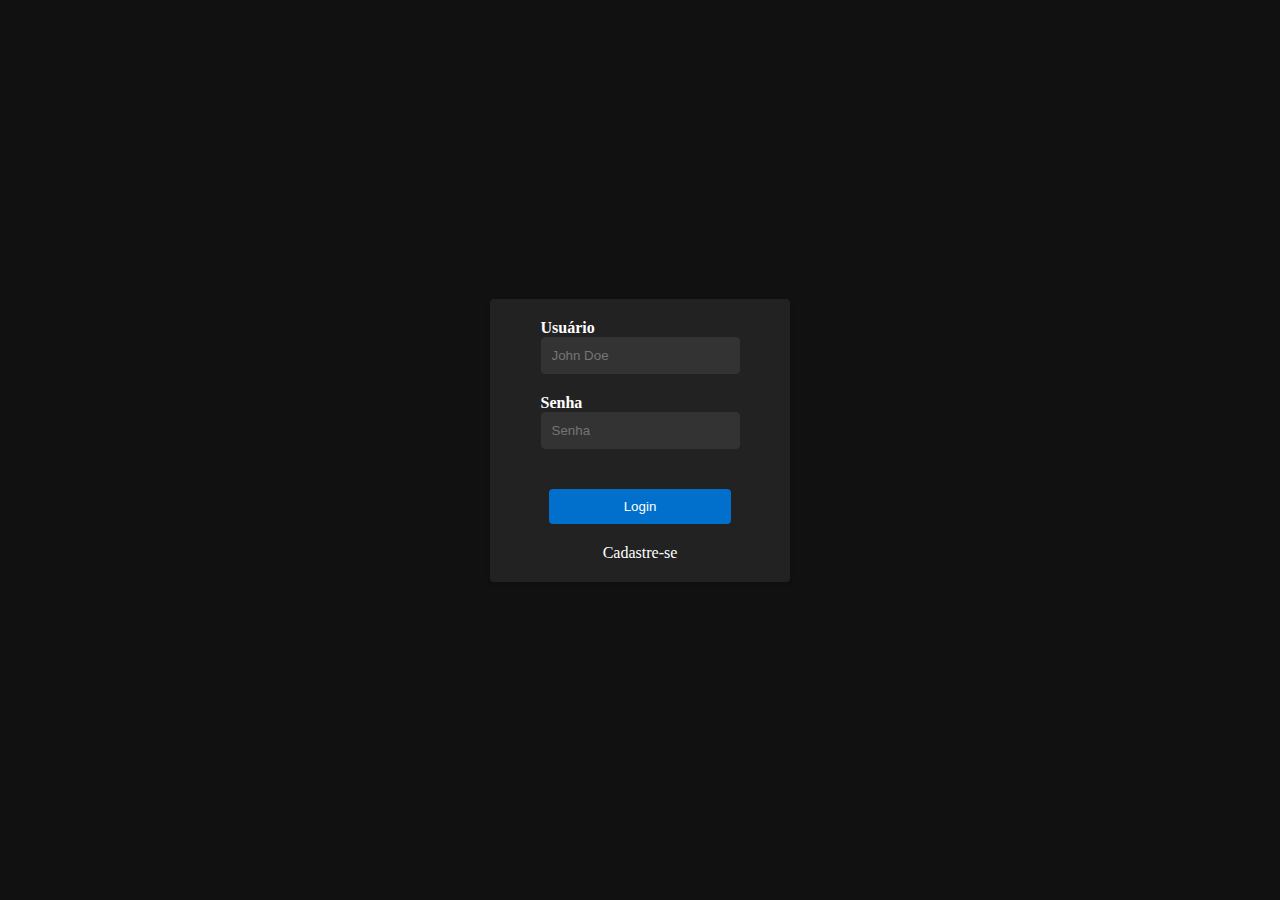
<file: index.html>
<!DOCTYPE html>
<html lang="pt-br">
<head>
    <meta charset="UTF-8">
    <meta name="viewport" content="width=device-width, initial-scale=1.0">
    <link rel="stylesheet" href="styles.css">
    <link rel="stylesheet" href="./css/login.css">
    <title>Login</title>
</head>
<body>
    <div class="login-container">
        <form id="login-form" action="./php/users/login.php" method="post" class="login-form">
            <div class="input-container">
                <label for="username">Usuário</label>
                <input type="text" name="username" id="username" class="input-field" placeholder="John Doe" required>
            </div>
            <div class="input-container">
                <label for="password">Senha</label>
                <input type="password" name="password" id="password" class="input-field" placeholder="Senha" required>
            </div>
            <button type="submit" class="login-button">Login</button>
            <a href="./pages/create_account/index.html" class="register-button">Cadastre-se</a>
        </form>
    </div>
</body>
</html>
</file>
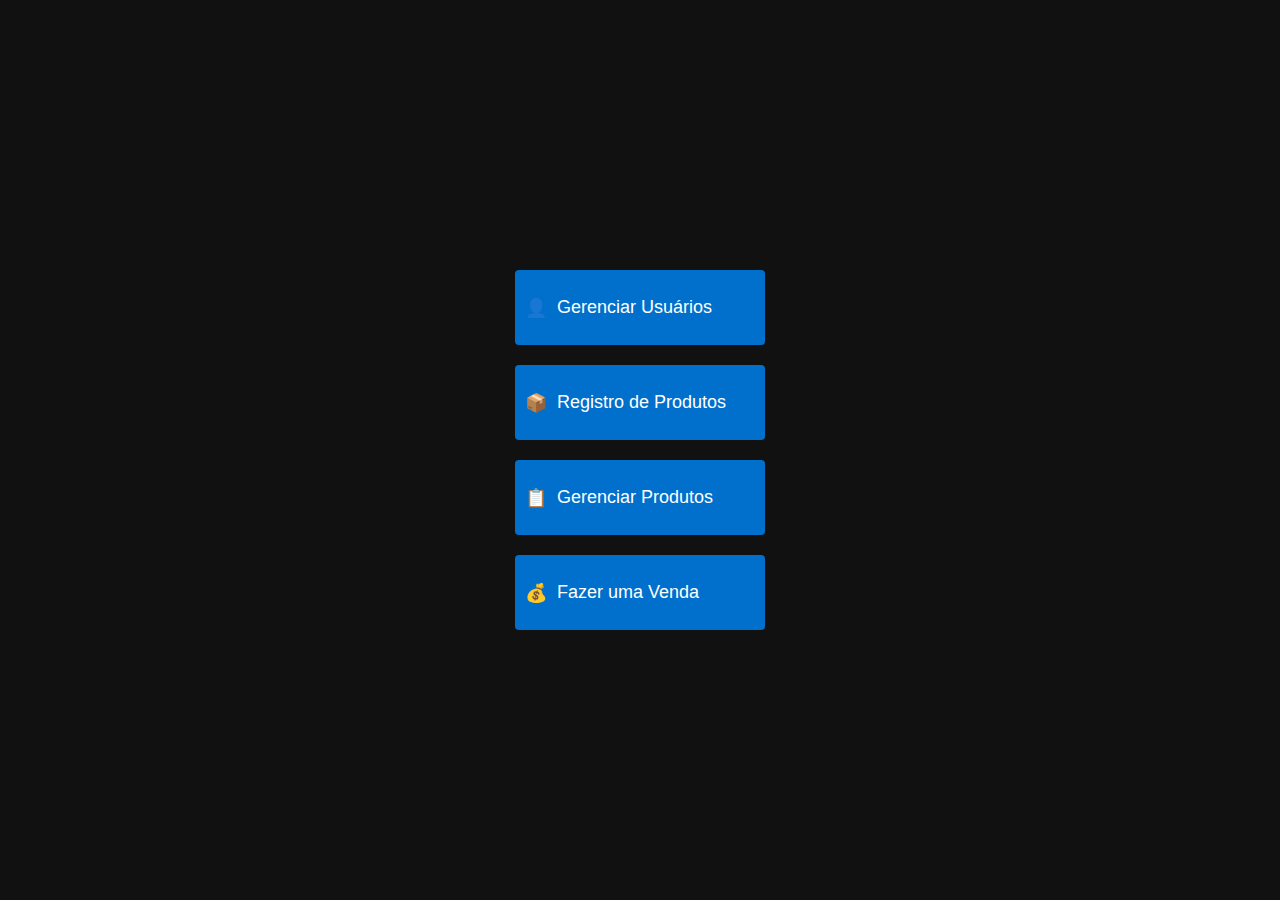
<file: pages/home/index.html>
<!DOCTYPE html>
<html lang="pt-br">
<head>
    <meta charset="UTF-8">
    <meta name="viewport" content="width=device-width, initial-scale=1.0">
    <link rel="stylesheet" href="../../styles.css">
    <link rel="stylesheet" href="./styles/home.css"> 
    <title>Lojinha</title>
</head>
<body>
    <div class="home-container">
        <a href="../users/index.php" class="nav-link">
            <span class="nav-icon">👤</span> Gerenciar Usuários
        </a>
        <a href="../products/register.html" class="nav-link">
            <span class="nav-icon">📦</span> Registro de Produtos
        </a>
        <a href="../products/index.php" class="nav-link">
            <span class="nav-icon">📋</span> Gerenciar Produtos
        </a>
        <a href="../cart/" class="nav-link">
            <span class="nav-icon">💰</span> Fazer uma Venda
        </a>
    </div>
</body>
</html>
</file>
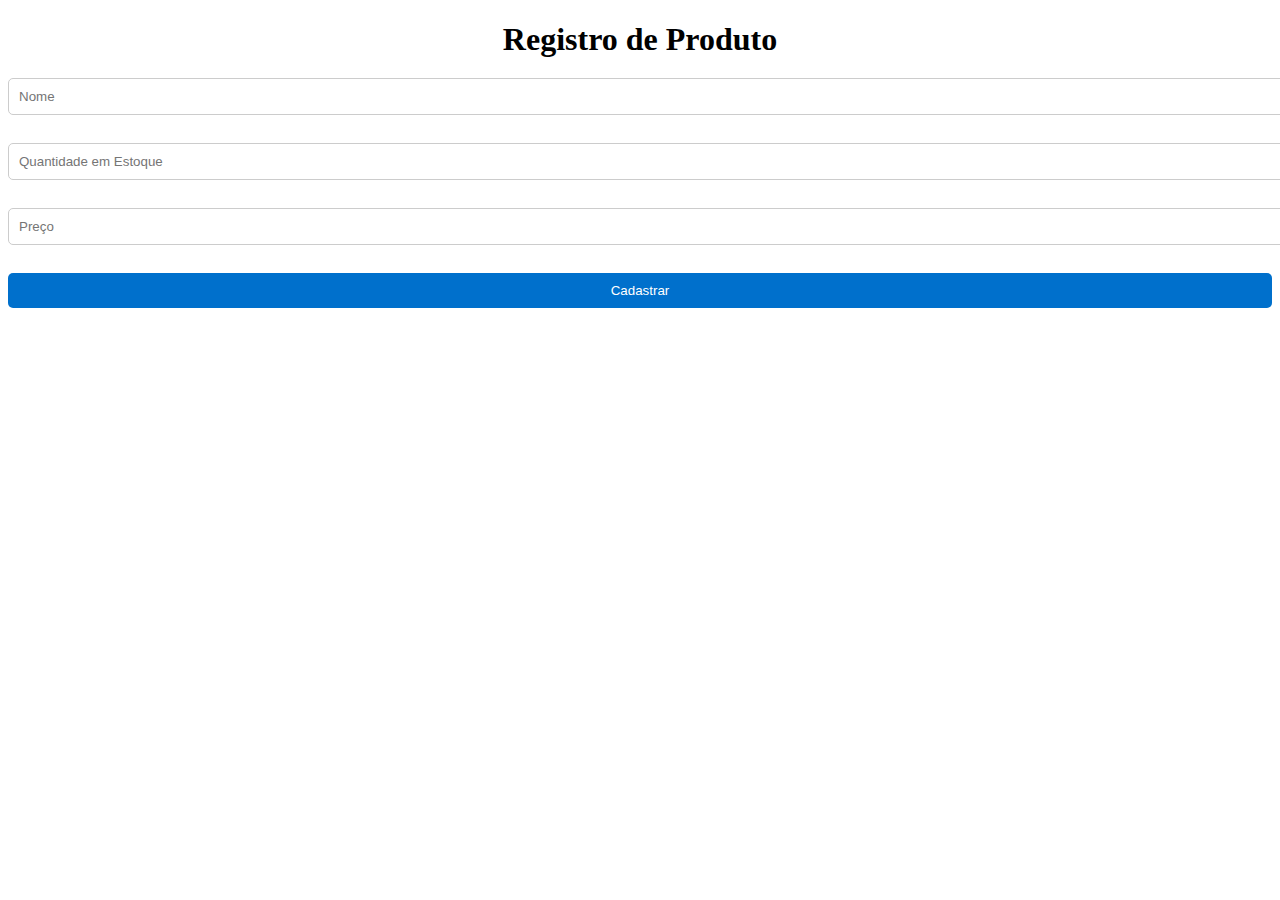
<file: html/register.html>
<!DOCTYPE html>
<html lang="ptbr">
<head>
    <link rel="stylesheet" href="./../css/register.css">

    <meta charset="UTF-8">
    <meta name="viewport" content="width=device-width, initial-scale=1.0">
    <title>Registro</title>
</head>
<body>
    
    <h1>Registro de Produto</h1>

    <form action="/processar-dados" method="post">
        <!-- Campo 'name' -->
        <input 
            type="text" 
            id="name" 
            name="name" 
            placeholder="Nome" 
            required
        >
        <br>

        <!-- Campo 'stockQuantity' -->
        <input
            type="number"
            id="stockQuantity"
            name="stockQuantity"
            placeholder="Quantidade em Estoque"
            required
        >
        <br>

        <!-- Campo 'price' -->
        <input
            type="number"
            id="price"
            name="price"
            placeholder="Preço"
            required
        >
        <br>

        <!-- Botão de envio -->
        <input type="submit" value="Cadastrar">
    </form>
</body>
</html>
</file>
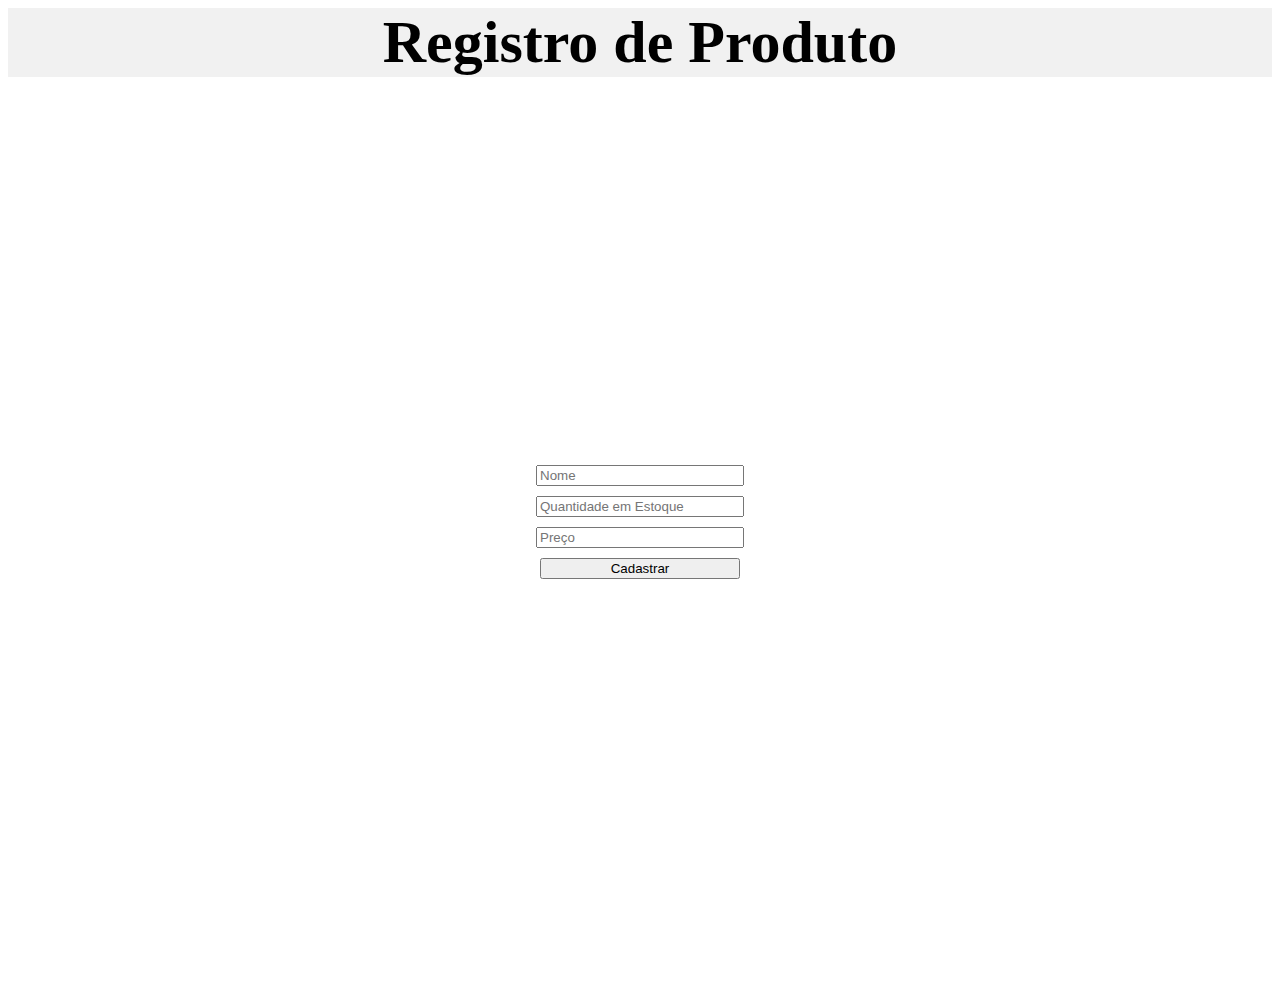
<file: products/register.html>
<!DOCTYPE html>
<html lang="pt-br">
<head>
    <link rel="stylesheet" href="./styles/products.css">
    <meta charset="UTF-8">
    <meta name="viewport" content="width=device-width, initial-scale=1.0">
    <title>Registro</title>
</head>
<body>
    <h1>Registro de Produto</h1>
    <form action="/processar-dados" method="post">
        <!-- Campo 'name' -->
        <input 
            type="text" 
            id="name" 
            name="name" 
            placeholder="Nome" 
            required
        >
        <!-- Campo 'stockQuantity' -->
        <input
            type="number"
            id="stockQuantity"
            name="stockQuantity"
            placeholder="Quantidade em Estoque"
            required
        >
        <!-- Campo 'price' -->
        <input
            type="number"
            id="price"
            name="price"
            placeholder="Preço"
            required
        >
        <!-- Botão de envio -->
        <input type="submit" value="Cadastrar">
    </form>
</body>
</html>
</file>
<file: styles.css>
*, 
*:after,
*:before {
    margin: 0;
    padding: 0;
    box-sizing: border-box;
    text-decoration: none;
}

:root {
    --background-color: #111; /* Dark background color */
    --container-background: #222; /* Darker background color */
    --text-color: #fff; /* Light text color */
    --border-color: #333; /* Darker border color */
    --input-background: #333; /* Darker background color for input fields */
    --button-color: #0070cc; /* Blue button color */
    --button-hover-color: #0051a5; /* Darker blue color on hover */
}

body {
    background-color: var(--background-color);
    display: flex;
    justify-content: center;
    align-items: center;
    height: 100vh;
    margin: 0;
}
</file>
<file: css/login.css>
.login-container {
    background-color: var(--container-background);
    box-shadow: 0 2px 4px rgba(0, 0, 0, 0.1);
    border-radius: 4px;
    padding: 20px;
    width: 300px;
    margin-bottom: 20px;
}

.login-form {
    text-align: left;
    display: flex;
    flex-direction: column;
    align-items: center;
}

.input-container {
    margin-bottom: 20px;
    display: flex;
    flex-direction: column;
}

.input-container label {
    font-weight: 600;
    color: var(--text-color);
}

.input-field {
    padding: 10px;
    border: 1px solid var(--border-color);
    border-radius: 4px;
    background-color: var(--input-background);
    color: var(--text-color);
}

.register-button {
    text-align: center;
    color: white;
}

.login-button {
    background-color: var(--button-color);
    color: var(--text-color);
    border: none;
    border-radius: 4px;
    padding: 10px;
    cursor: pointer;
    transition: background-color 0.3s;
    width: 70%;
    margin-top: 20px;
}

.login-button:hover {
    background-color: var(--button-hover-color);
}

.register-button {
    margin-top: 20px;
}
</file>
<file: pages/home/styles/home.css>
body {
    font-family: Arial, sans-serif;
}

.home-container {
    display: flex;
    flex-direction: column;
    align-items: center;
    padding: 20px;
}

.nav-link {
    display: flex;
    align-items: center;
    margin: 10px;
    padding: 10px;
    border-radius: 8px;
    height: 75px;
    width: 250px; /* Fixed width for the buttons */
    background-color: var(--button-color);
    color: var(--text-color);
    text-decoration: none;
    border-radius: 4px;
    font-size: 18px;
    transition: background-color 0.3s;
}

.nav-link:hover {
    background-color: var(--button-hover-color);
}

.nav-icon {
    margin-right: 10px;
}
</file>
<file: css/register.css>
/* Estilo padrão para formulários de registro */

.form-container {
    width: 500px;
    padding: 2rem;
    border-radius: 8px;
    background-color: var(--container-background);
}

.error {
    border: 2px solid red; /* Pode ajustar o estilo de destaque conforme necessário */
}

h1 {
    text-align: center;
    color: var(--text-color);
    margin-bottom: 20px;
}

form {
    display: flex;
    flex-direction: column;
}

select,
input {
    margin-bottom: 10px;
    width: 100%;
    padding: 10px;
    border: 1px solid #ccc;
    border-radius: 5px;
}

input[type="submit"] {
    background-color: #0070cc;
    color: #fff;
    border: none;
    border-radius: 5px;
    padding: 10px;
    cursor: pointer;
    transition: background-color 0.3s;
}

input[type="submit"]:hover {
    background-color: #0051a5;
}
</file>
<file: products/styles/products.css>
input {
    width: 200px; /* Você pode ajustar o valor conforme necessário */
    margin-bottom: 10px; /* Adiciona um espaçamento inferior entre os campos */
}

h1 {
    display: flex;
    margin: 0;
    align-items: center;
    flex-direction: column;

    background: #f1f1f1;
    color: #000;
    font-size: 60px;
}

form {
    display: flex;
    min-height: 100vh;
    margin: 0;
    align-items: center;
    justify-content: center;
    flex-direction: column;
}
</file>
